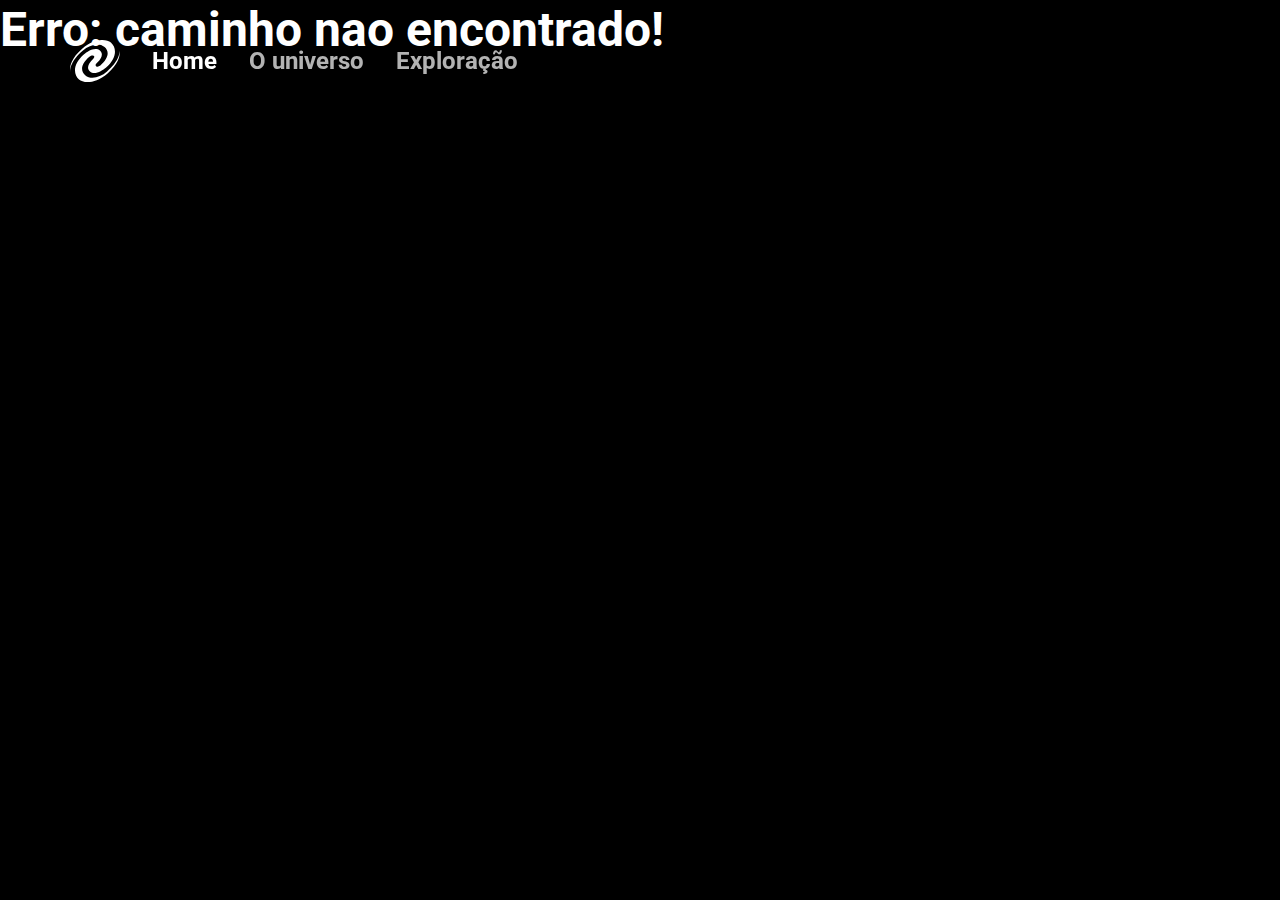
<file: index.html>
<!DOCTYPE html>
<html lang="pt-BR">

<head>
  <link rel="preconnect" href="https://fonts.googleapis.com">
  <link rel="preconnect" href="https://fonts.gstatic.com" crossorigin>
  <link href="https://fonts.googleapis.com/css2?family=Roboto:wght@400;700&display=swap" rel="stylesheet">
  <meta charset="UTF-8">
  <meta name="viewport" content="width=device-width, initial-scale=1.0">
  <link rel="stylesheet" href="style.css">
  <link rel="icon" href="assets/logo.svg">
  <script src="src/index.js" type="module" defer></script>
  <title>SPA Universe</title>
</head>

<body>
  <header>
    <div>
      <img src="./assets/logo.svg" alt="logo da spa universe" />

      <nav>
        <a href="/" onclick="Route()" class="routelink active">Home</a>
        <a href="/o-universo" onclick="Route()" class="routelink">O universo</a>
        <a href="/exploracao" onclick="Route()" class="routelink">Exploração</a>
      </nav>
    </div>
  </header>

  <nav id="app">

  </nav>
</body>

</html>
</file>
<file: style.css>
* {
  margin: 0;
  padding: 0;
  box-sizing: border-box;

  font-family: 'Roboto', sans-serif;
  font-size: 1.8rem;
  line-height: 160%;
  color: white;
}

:root {
  font-size: 62.5%;
}

body {
  background-color: black;
}

h1 {
  font-size: 4.8rem;
  font-weight: 700;
  line-height: 125%;
}

/*index style*/

header {
  padding: 4rem 7rem;
  position: fixed;
}

header div {
  display: flex;
  align-items: center;
  gap: 3.2rem;
}

header div nav {
  display: flex;
  align-items: center;
  gap: 3.2rem;
}

header div nav a {
  font-size: 2.4rem;
  font-weight: 700;
  text-decoration: none;
  opacity: 0.7;

  transition: all 0.2s;
}

header div nav a:hover {
  transform: scale(1.1);
}

header nav .active {
  opacity: 1;
}

/*home style*/
#home {
  width: 100vw;
  height: 100vh;
  display: grid;
  place-content: center;
  gap: 2.4rem;

  background-image: url(assets/mountains-universe-1.png);
  background-position: center;
  background-size: cover;
}

#home div {
  margin-inline: auto;
}

#home div button {
  padding: 1.2rem 3.2rem;
  font-size: 1.4rem;
  font-weight: 700;
  line-height: 2.4;
  background-color: transparent;
  border: 2px solid #fff;
  border-radius: 5px;

  transition: all 0.2s;
}

#home div button:hover {
  cursor: pointer;

  background-color: white;
  color: #02799D;
}

/*o universo style*/

#o-universo {
  width: 100vw;
  height: 100vh;

  background-image: url(assets/mountains-universe-2.png);
  background-size: cover;
  background-position: center;
}

#o-universo div {
  padding-top: 185px;
  padding-left: 100px;
  max-width: 700px;
  
  text-align: justify;
}

#o-universo p {
  margin-top: 1.6rem;
  opacity: 0.8;
}


/*exploracao style*/

#exploracao {
  width: 100vw;
  height: 100vh;

  background-image: url(assets/mountains-universe-3.png);
  background-size: cover;
  background-position: center;
}

#exploracao div {
  padding-top: 185px;
  padding-left: 100px;
  max-width: 700px;
  
  text-align: justify;
}

#exploracao p {
  margin-top: 1.6rem;
  opacity: 0.8;
}
</file>
